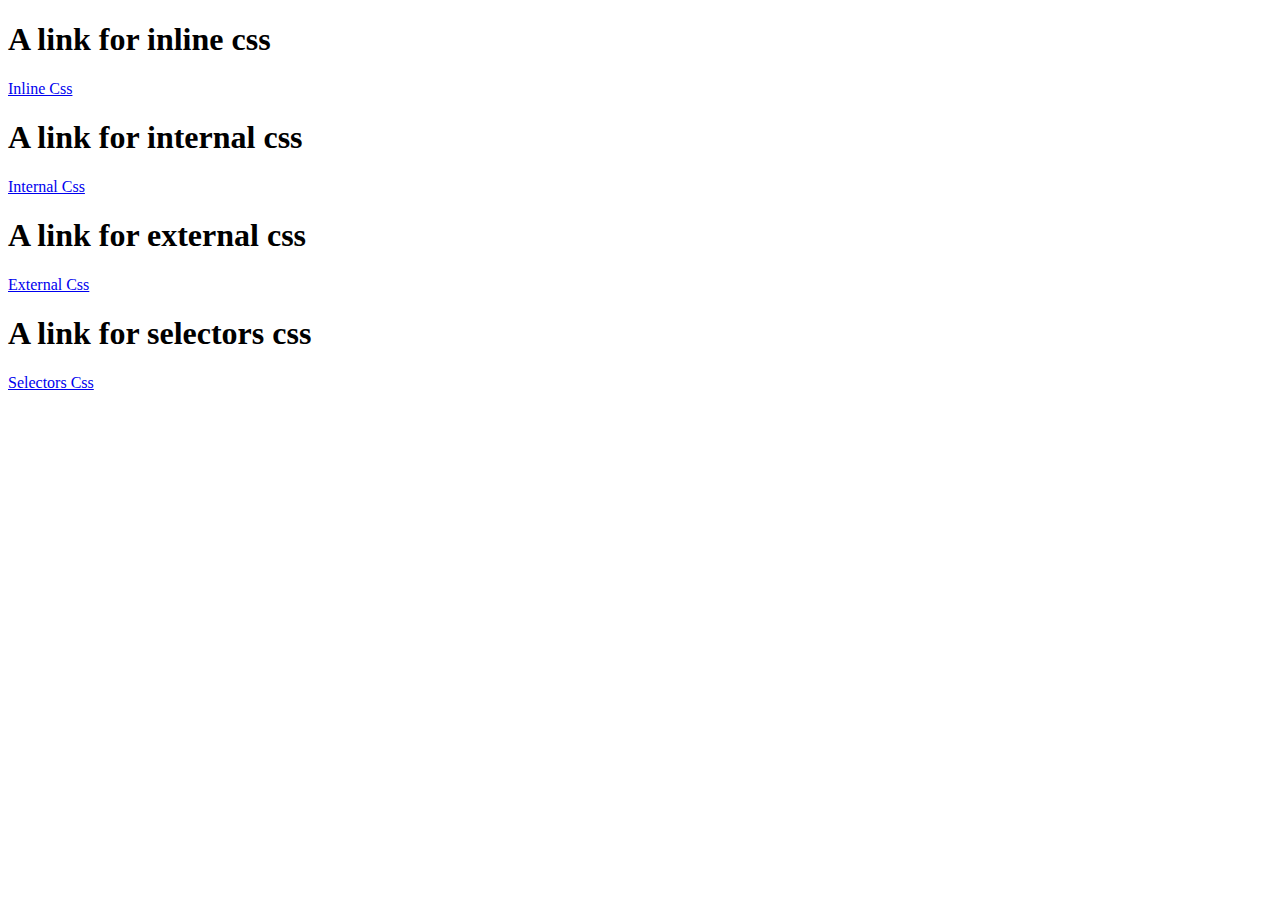
<file: index.html>
<!DOCTYPE html>
<html lang="en">
  <head>
    <meta charset="UTF-8" />
    <meta name="viewport" content="width=device-width, initial-scale=1.0" />
    <title>Document</title>
  </head>
  <body>
    <h1>A link for inline css</h1>
    <a href="inline.html">Inline Css</a>
    <br />
    <h1>A link for internal css</h1>
    <a href="internal.html">Internal Css</a>
    <br />
    <h1>A link for external css</h1>
    <a href="external.html">External Css</a>
    <h1>A link for selectors css</h1>
    <a href="selectors.html">Selectors Css</a>
  </body>
</html>
</file>
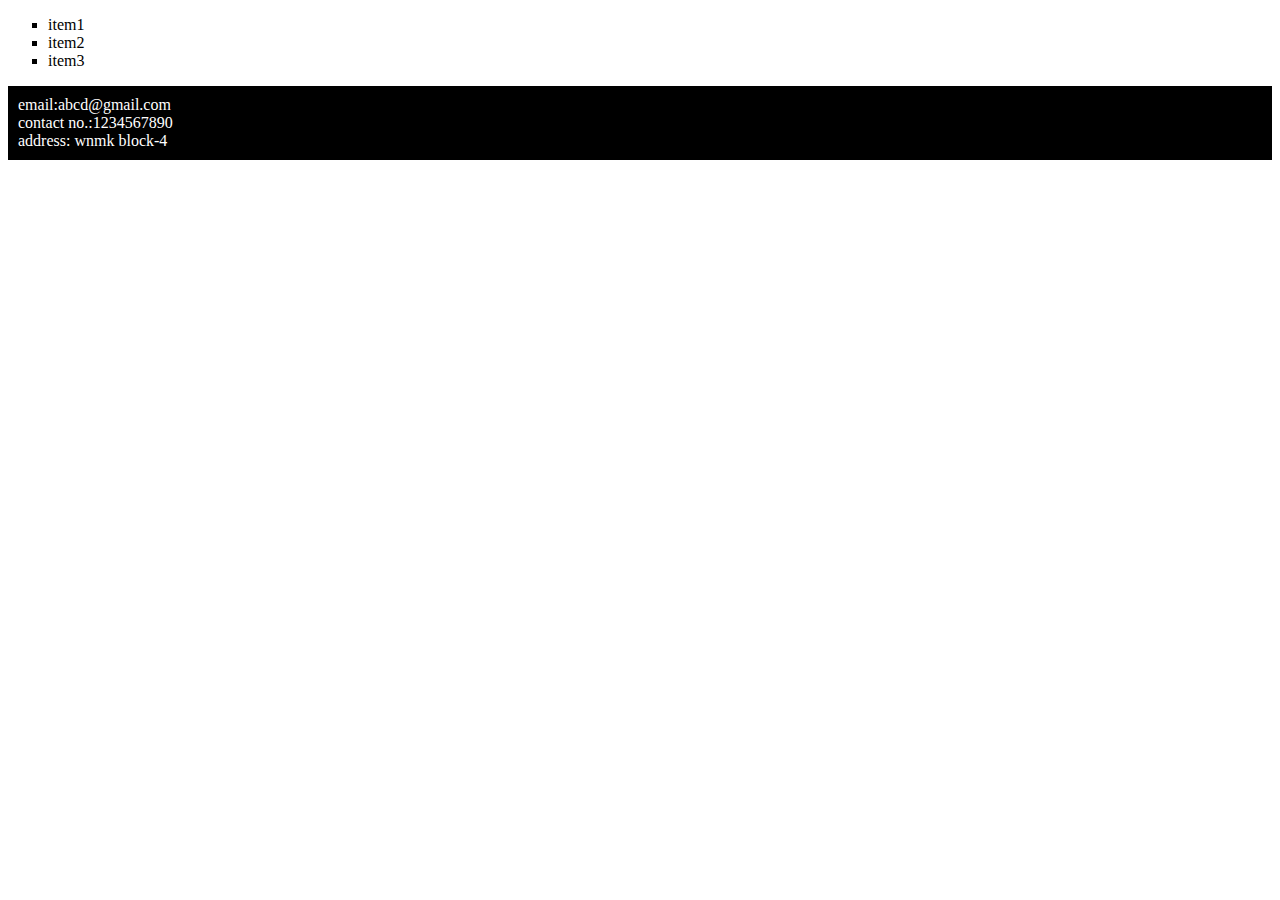
<file: external.html>
<!DOCTYPE html>
<html lang="en">
  <head>
    <meta charset="UTF-8" />
    <meta name="viewport" content="width=device-width, initial-scale=1.0" />
    <title>External Css</title>
    <link rel="stylesheet" href="styles.css" />
  </head>
  <body>
    <ul class="listitem">
      <li>item1</li>
      <li>item2</li>
      <li>item3</li>
    </ul>
    <footer class="page-footer">
      email:abcd@gmail.com
      <br />
      contact no.:1234567890
      <br />
      address: wnmk block-4
    </footer>
  </body>
</html>
</file>
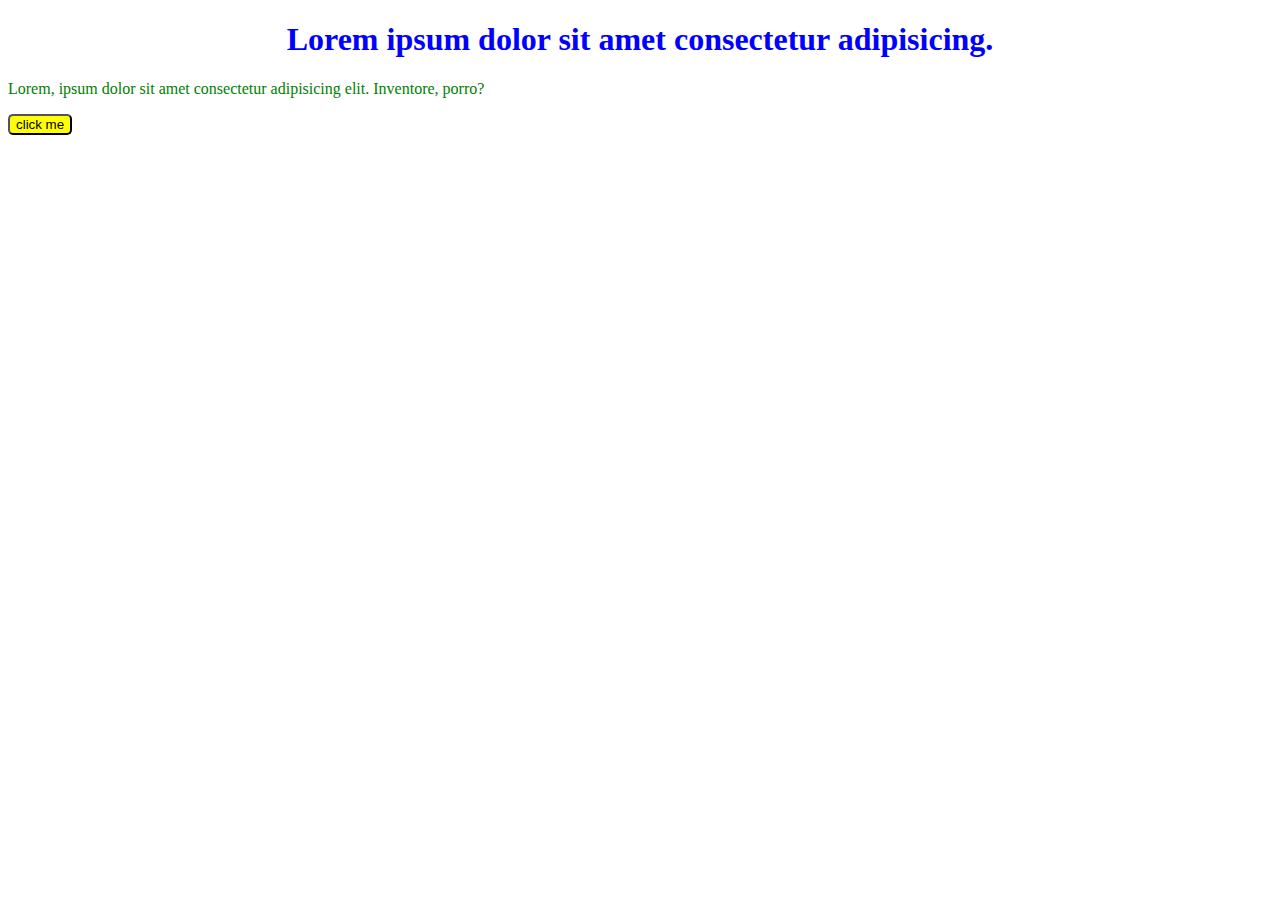
<file: inline.html>
<!DOCTYPE html>
<html lang="en">
  <head>
    <meta charset="UTF-8" />
    <meta name="viewport" content="width=device-width, initial-scale=1.0" />
    <title>Inline Css</title>
  </head>
  <body>
    <h1 style="color: blue; text-align: center">
      Lorem ipsum dolor sit amet consectetur adipisicing.
    </h1>
    <p style="font-size: 16px; color: green">
      Lorem, ipsum dolor sit amet consectetur adipisicing elit. Inventore,
      porro?
    </p>
    <button style="background-color: yellow; border-radius: 5px">
      click me
    </button>
  </body>
</html>
</file>
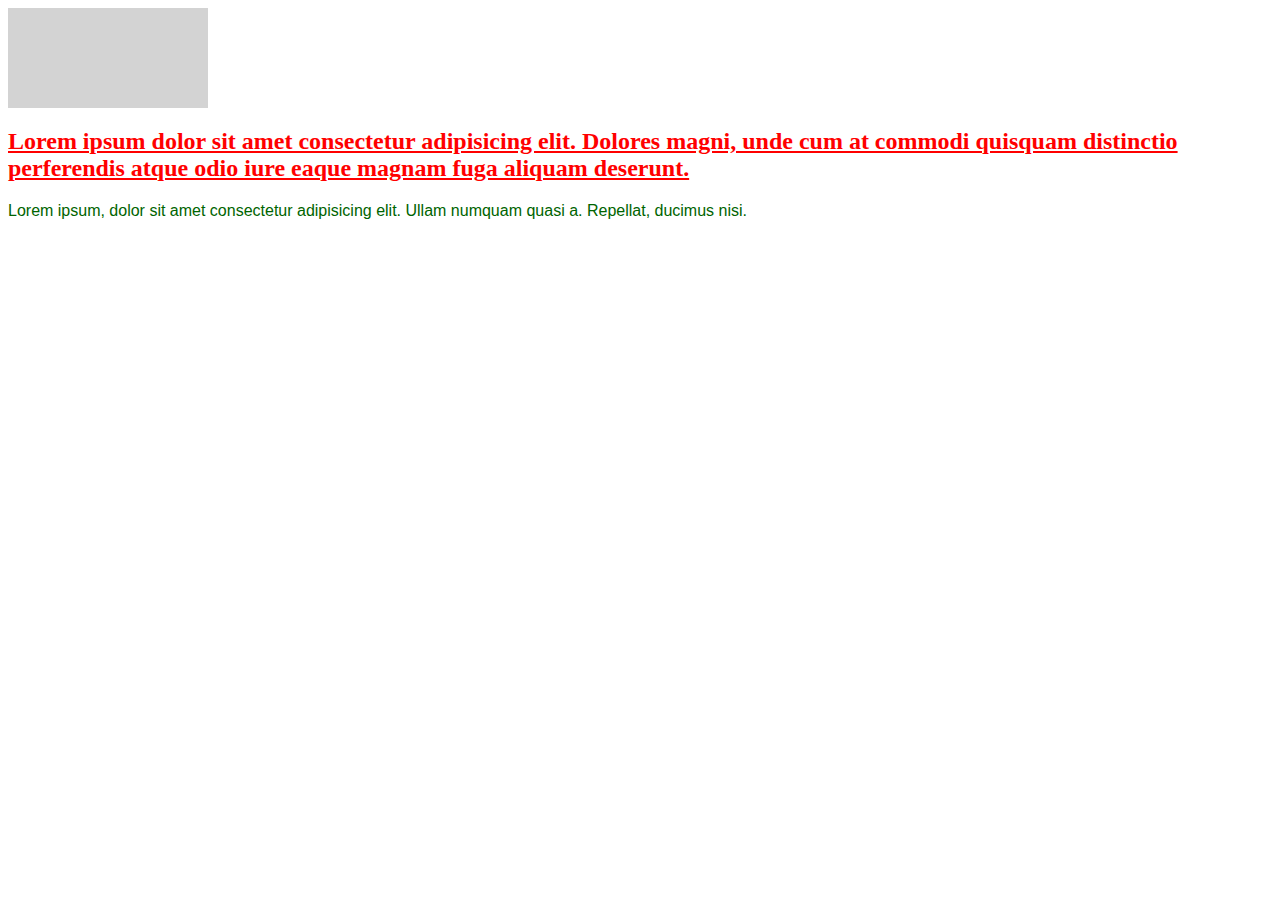
<file: internal.html>
<!DOCTYPE html>
<html lang="en">
  <head>
    <meta charset="UTF-8" />
    <meta name="viewport" content="width=device-width, initial-scale=1.0" />
    <title>Internal Css</title>
    <style>
      .box {
        width: 200px;
        height: 100px;
        background-color: lightgray;
      }
      #title {
        color: red;
        text-decoration: underline;
      }
      p {
        font-family: Arial, Helvetica, sans-serif;
        color: darkgreen;
      }
    </style>
  </head>
  <body>
    <div class="box"></div>
    <h2 id="title">
      Lorem ipsum dolor sit amet consectetur adipisicing elit. Dolores magni,
      unde cum at commodi quisquam distinctio perferendis atque odio iure eaque
      magnam fuga aliquam deserunt.
    </h2>

    <p>
      Lorem ipsum, dolor sit amet consectetur adipisicing elit. Ullam numquam
      quasi a. Repellat, ducimus nisi.
    </p>
  </body>
</html>
</file>
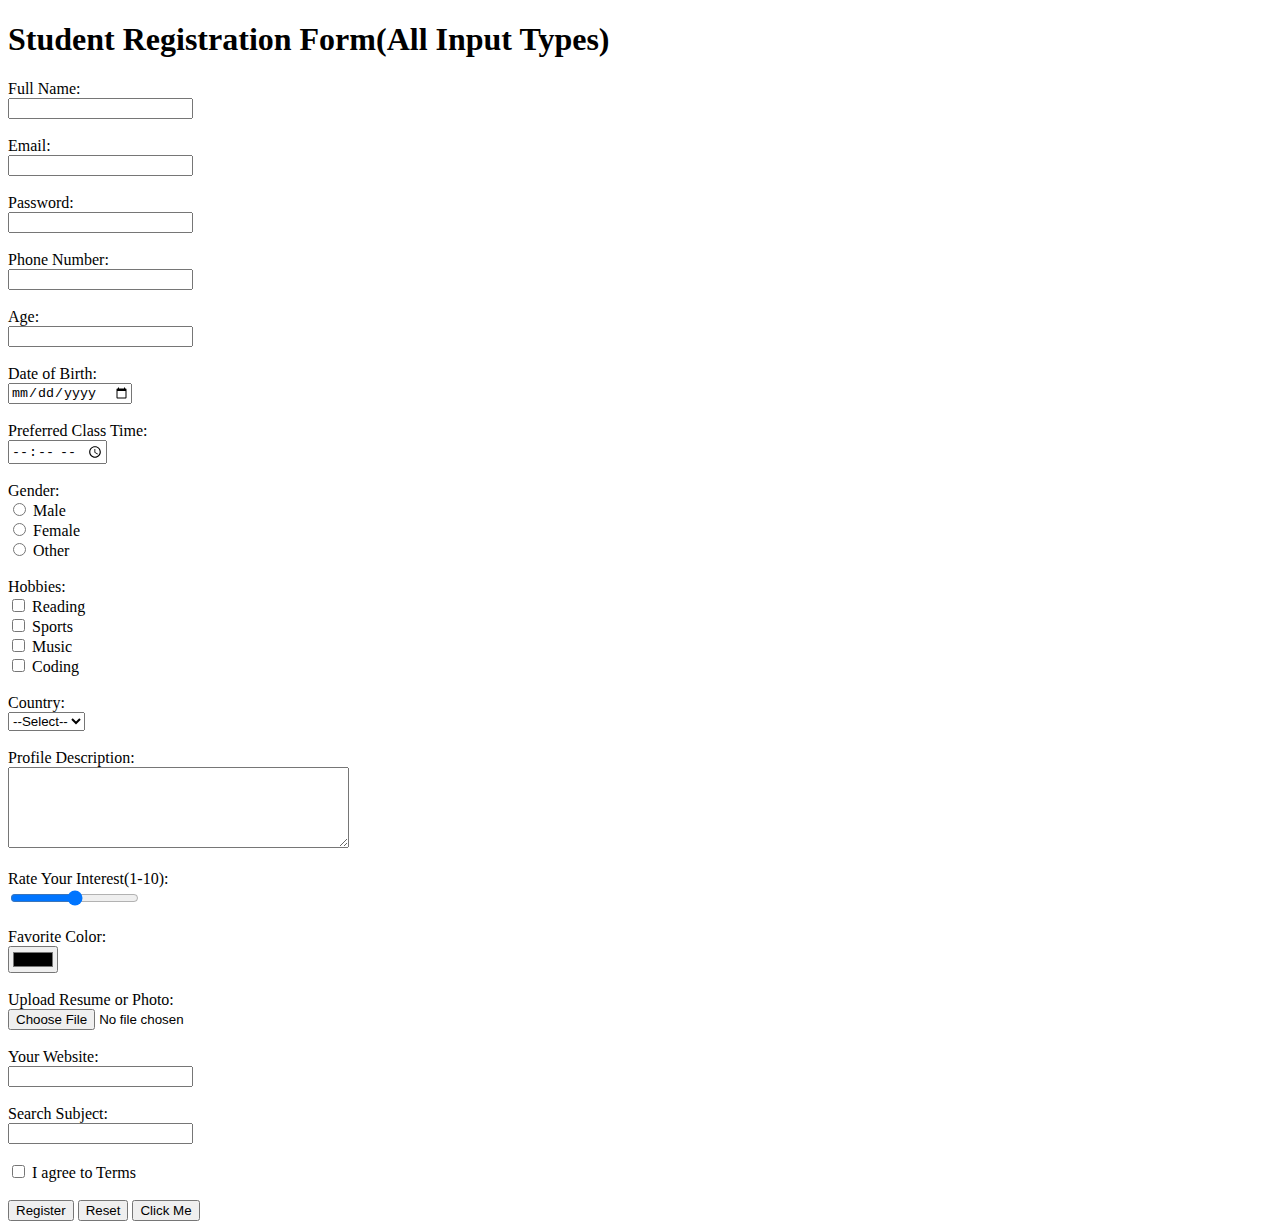
<file: registration-form.html>
<!DOCTYPE html>
<html lang="en">
  <head>
    <meta charset="UTF-8" />
    <meta name="viewport" content="width=device-width, initial-scale=1.0" />
    <title>Registration Form</title>
  </head>
  <body>
    <h1>Student Registration Form(All Input Types)</h1>
    <form action="">
      <label for="">Full Name:</label>
      <br />
      <input type="text" />
      <br />
      <br />
      <label for="">Email:</label>
      <br />
      <input type="email" />
      <br />
      <br />
      <label for="">Password:</label>
      <br />
      <input type="password" />
      <br />
      <br />
      <label for="">Phone Number:</label>
      <br />
      <input type="tel" />
      <br />
      <br />
      <label for="">Age:</label>
      <br />
      <input type="number" />
      <br />
      <br />
      <label for="">Date of Birth: </label>
      <br />
      <input type="date" />
      <br />
      <br />
      <label for="">Preferred Class Time:</label>
      <br />
      <input type="time" />
      <br />
      <br />
      <label for="">Gender:</label>
      <br />
      <input type="radio" id="male" name="Gender" />
      <label for="male">Male</label>
      <br />
      <input type="radio" id="female" name="Gender" />
      <label for="female">Female</label>
      <br />
      <input type="radio" id="other" name="Gender" />
      <label for="other">Other</label>
      <br />
      <br />
      <label for="">Hobbies:</label>
      <br />
      <input type="checkbox" />
      <label for="">Reading</label>
      <br />
      <input type="checkbox" />
      <label for="">Sports</label>
      <br />
      <input type="checkbox" />
      <label for="">Music</label>
      <br />
      <input type="checkbox" />
      <label for="">Coding</label>
      <br />
      <br />
      <label for="country">Country:</label>
      <br />
      <select name="" id="country">
        <option value="">--Select--</option>
        <option value="india">India</option>
        <option value="japan">Japan</option>
        <option value="spain">Spain</option>
        <option value="china">China</option>
        <option value="uk">UK</option>
      </select>
      <br />
      <br />
      <label for="">Profile Description:</label>
      <br />
      <textarea name="" id="" cols="40" rows="5"></textarea>
      <br />
      <br />
      <label for="">Rate Your Interest(1-10):</label>
      <br />
      <input type="range" />
      <br />
      <br />
      <label for="">Favorite Color:</label>
      <br />
      <input type="color" />
      <br />
      <br />
      <label for="">Upload Resume or Photo:</label>
      <br />
      <input type="file" />
      <br />
      <br />
      <label for="">Your Website:</label>
      <br />
      <input type="url" />
      <br />
      <br />
      <label for="">Search Subject:</label>
      <br />
      <input type="search" />
      <br />
      <br />
      <input type="checkbox" />
      <label for="">I agree to Terms</label>
      <br />
      <br />
      <button>Register</button>
      <button>Reset</button>
      <button>Click Me</button>
    </form>
  </body>
</html>
</file>
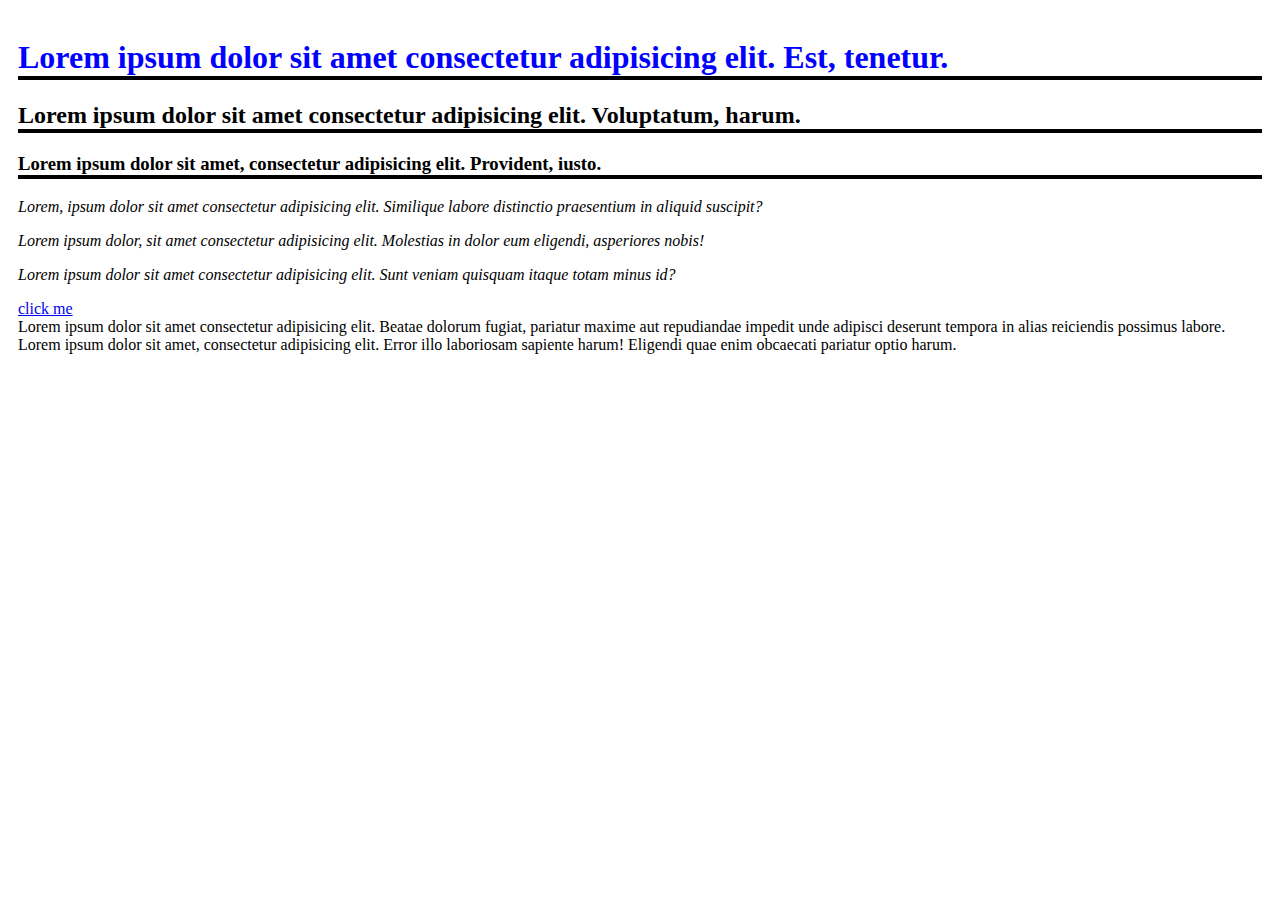
<file: selectors.html>
<!DOCTYPE html>
<html lang="en">
  <head>
    <meta charset="UTF-8" />
    <meta name="viewport" content="width=device-width, initial-scale=1.0" />
    <title>Css Selectors</title>
    <style>
      p {
        font-style: italic;
      }
      .container {
        padding: 10px;
      }
      #main-heading {
        font-weight: bold;
        color: blue;
      }
      h1,
      h2,
      h3 {
        border-bottom: 4px solid black;
      }

      * {
        box-sizing: border-box;
      }
    </style>
  </head>
  <body>
    <div class="container">
      <h1 id="main-heading">
        Lorem ipsum dolor sit amet consectetur adipisicing elit. Est, tenetur.
      </h1>
      <h2>
        Lorem ipsum dolor sit amet consectetur adipisicing elit. Voluptatum,
        harum.
      </h2>
      <h3>
        Lorem ipsum dolor sit amet, consectetur adipisicing elit. Provident,
        iusto.
      </h3>
      <p>
        Lorem, ipsum dolor sit amet consectetur adipisicing elit. Similique
        labore distinctio praesentium in aliquid suscipit?
      </p>
      <p>
        Lorem ipsum dolor, sit amet consectetur adipisicing elit. Molestias in
        dolor eum eligendi, asperiores nobis!
      </p>
      <p>
        Lorem ipsum dolor sit amet consectetur adipisicing elit. Sunt veniam
        quisquam itaque totam minus id?
      </p>

      <a href="https://www.w3schools.com/css/css_selectors.asp">click me</a>
      <br />
      <span>
        Lorem ipsum dolor sit amet consectetur adipisicing elit. Beatae dolorum
        fugiat, pariatur maxime aut repudiandae impedit unde adipisci deserunt
        tempora in alias reiciendis possimus labore.
      </span>
      <div>
        Lorem ipsum dolor sit amet, consectetur adipisicing elit. Error illo
        laboriosam sapiente harum! Eligendi quae enim obcaecati pariatur optio
        harum.
      </div>
    </div>
  </body>
</html>
</file>
<file: styles.css>
.listitem {
  list-style-type: square;
}

.page-footer {
  padding: 10px;
  background: black;
  color: white;
}
</file>
